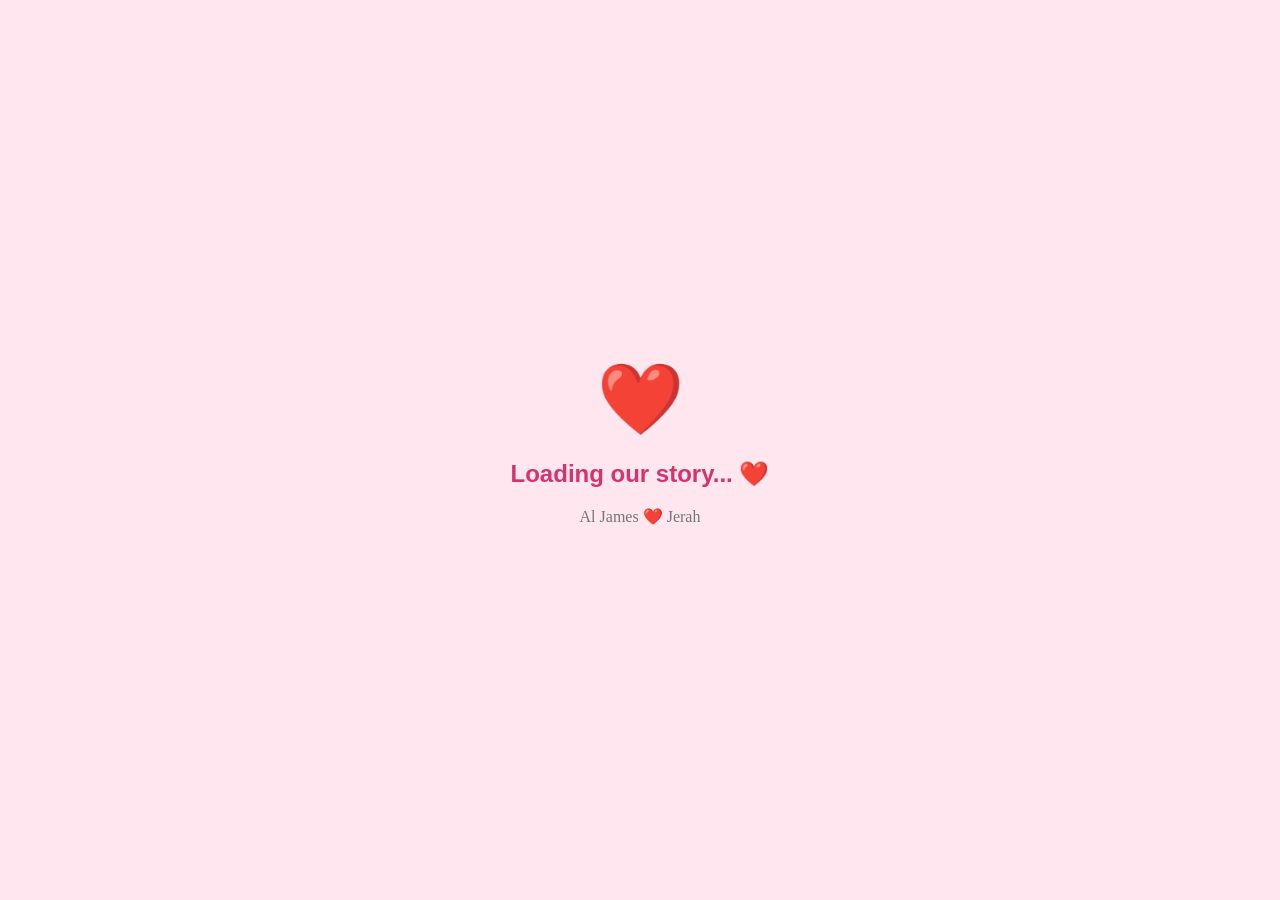
<file: index.html>
<!DOCTYPE html>
<html lang="en">
<head>
    <meta charset="UTF-8">
    <meta name="viewport" content="width=device-width, initial-scale=1.0">
     <meta http-equiv="refresh" content="0; url=loadingPage.html">
    <title>Happy Anniversarry Baby Babs!!!</title>
    <link rel="stylesheet" href="index.css">
    <script src="index.js"></script>
</head>
<body>
    <div id="loader">
    <div class="loader-content">
        <div class="heart">❤️</div>
        <h2>Loading our story... ❤️</h2>
        <p>Al James ❤️ Jerah</p>
    </div>
</div>
</body>
</html>
</file>
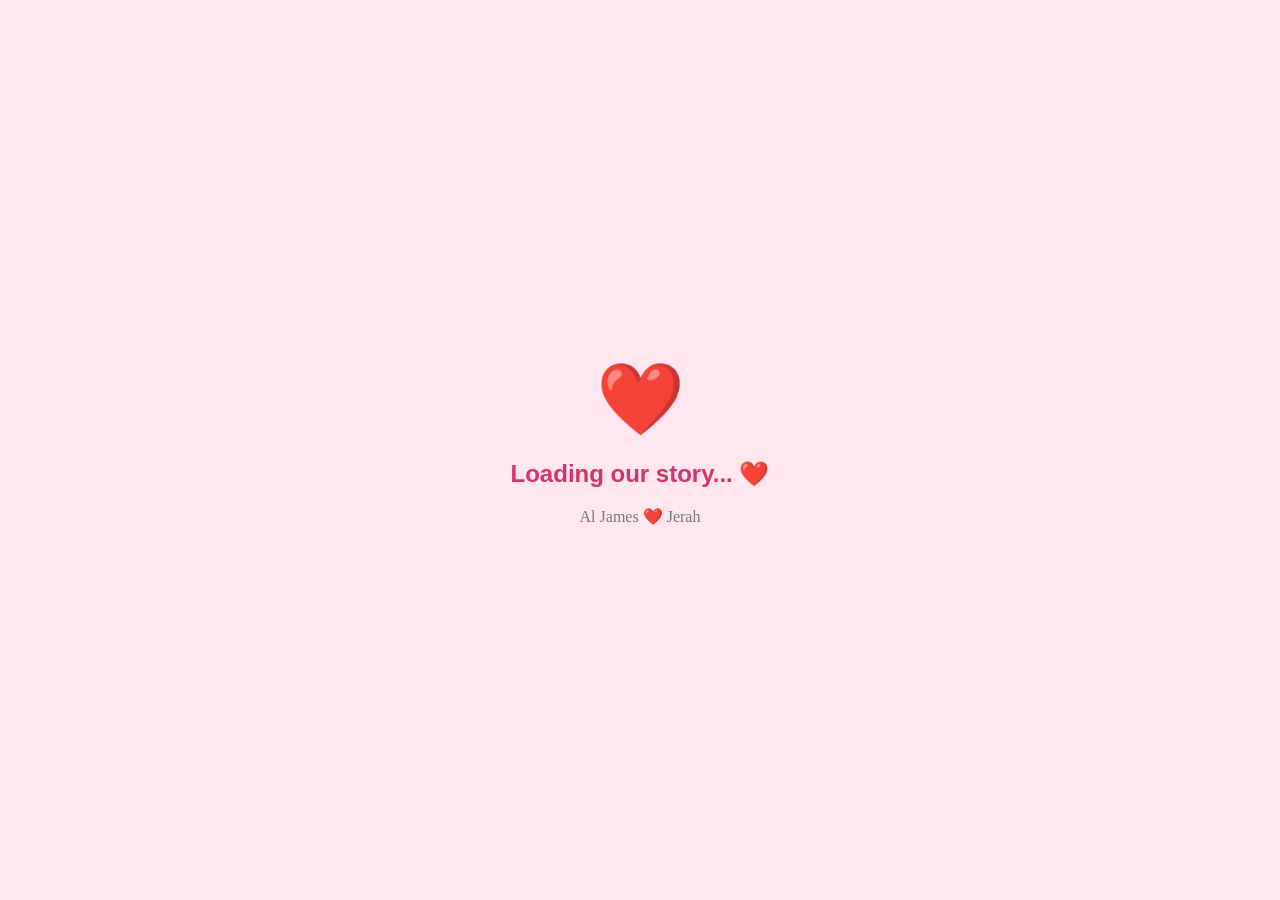
<file: loadingPage.html>
<!DOCTYPE html>
<html lang="en">
<head>
    <meta charset="UTF-8">
    <meta name="viewport" content="width=device-width, initial-scale=1.0">
     <meta http-equiv="refresh" content="0; url=loadingPage.html">
    <title>Happy Anniversarry Baby Babs!!!</title>
    <link rel="stylesheet" href="loadingPage.css">
    <script src="loadingPage.js"></script>
</head>
<body>
    <div id="loader">
    <div class="loader-content">
        <div class="heart">❤️</div>
        <h2>Loading our story... ❤️</h2>
        <p>Al James ❤️ Jerah</p>
    </div>
</div>
</body>
</html>
</file>
<file: index.css>
body {
    opacity: 1;
    transition: opacity 0.8s ease;
}

body.fade-out {
    opacity: 0;
}

#loader {
    position: fixed;
    inset: 0;
    background: #ffe6ef;
    display: flex;
    justify-content: center;
    align-items: center;
    z-index: 9999;
    transition: opacity 0.8s ease, visibility 0.8s ease;
}

.loader-content {
    text-align: center;
}

.heart {
    font-size: 70px;
    animation: heartbeat 1s infinite;
}

.loader-content h2 {
    font-family: Arial, sans-serif;
    color: #d6336c;
}

.loader-content p {
    color: #777;
}

#loader.hidden {
    opacity: 0;
    visibility: hidden;
}

@keyframes heartbeat {
    0%, 100% {
        transform: scale(1);
    }

    50% {
        transform: scale(1.2);
    }
}
</file>
<file: loadingPage.css>
body {
    opacity: 1;
    transition: opacity 0.8s ease;
}

body.fade-out {
    opacity: 0;
}

#loader {
    position: fixed;
    inset: 0;
    background: #ffe6ef;
    display: flex;
    justify-content: center;
    align-items: center;
    z-index: 9999;
    transition: opacity 0.8s ease, visibility 0.8s ease;
}

.loader-content {
    text-align: center;
}

.heart {
    font-size: 70px;
    animation: heartbeat 1s infinite;
}

.loader-content h2 {
    font-family: Arial, sans-serif;
    color: #d6336c;
}

.loader-content p {
    color: #777;
}

#loader.hidden {
    opacity: 0;
    visibility: hidden;
}

@keyframes heartbeat {
    0%, 100% {
        transform: scale(1);
    }

    50% {
        transform: scale(1.2);
    }
}
</file>
